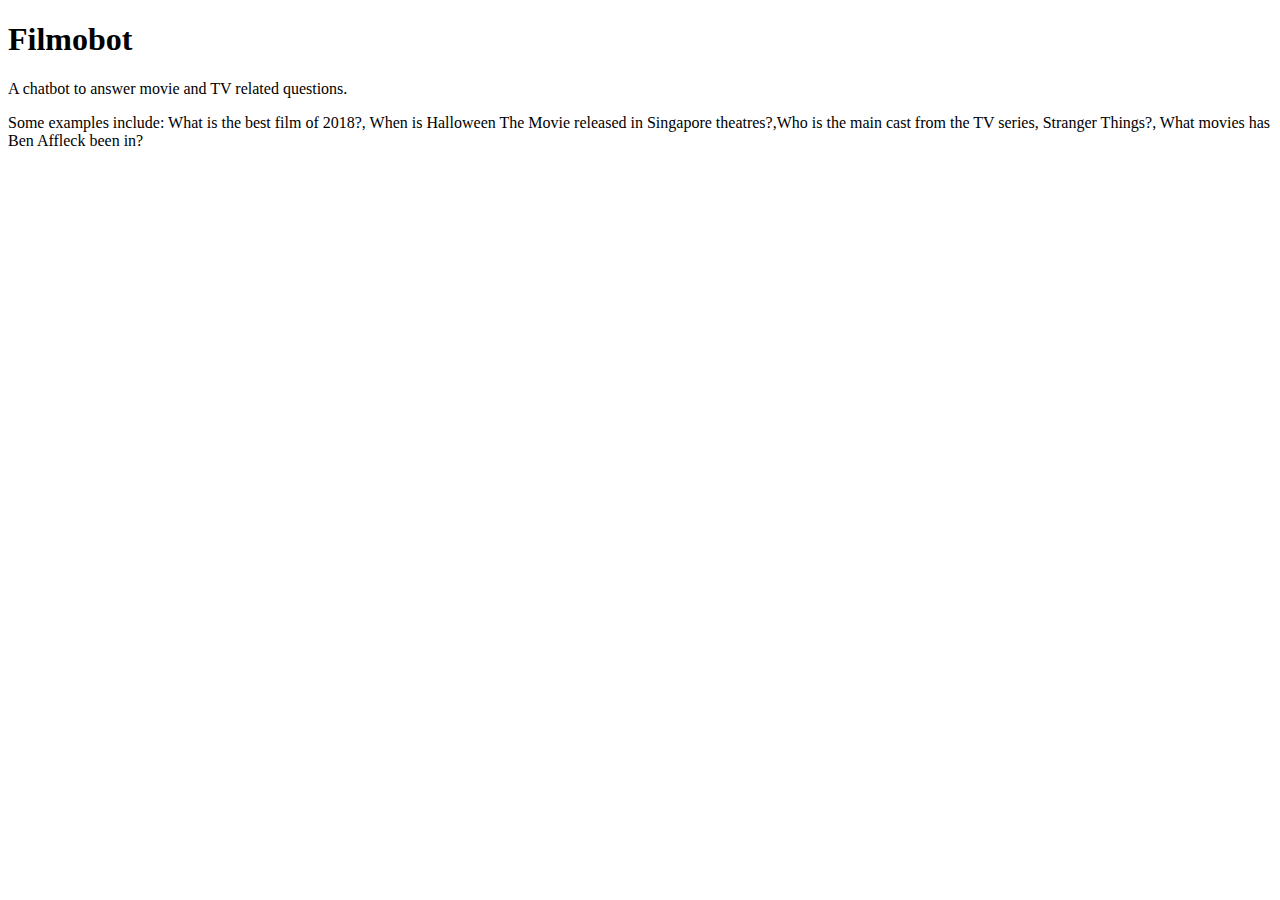
<file: index.html>
<!DOCTYPE html>
<html lang="en">
<head>
    <meta charset="UTF-8">
    <meta name="viewport" content="width=device-width, initial-scale=1.0">
    <meta http-equiv="X-UA-Compatible" content="ie=edge">
    <title>Filmobot</title> <!-- ur title here -->
</head>
<body>
    <h1>Filmobot</h1> <!-- ur chatbot title here too -->
    <p>A chatbot to answer movie and TV related questions.</p> <!-- ur chatbot description here -->
	<p>Some examples include: What is the best film of 2018?, When is Halloween The Movie released in Singapore theatres?,Who is the main cast from the TV series, Stranger Things?, What movies has Ben Affleck been in?</p>
    <pre><script type='text/javascript' id='susi-bot-script' data-userid='21c8e4d8be4190d8d70de0a15c0d8185' data-group='Movies and TV' data-language='en' data-skill='Filmobot' src='https://skills.susi.ai/susi-chatbot.js'></script></pre> <!-- ur chatbot code here -->
   <!-- ur script here -->
    
</body>
</html>
</file>
